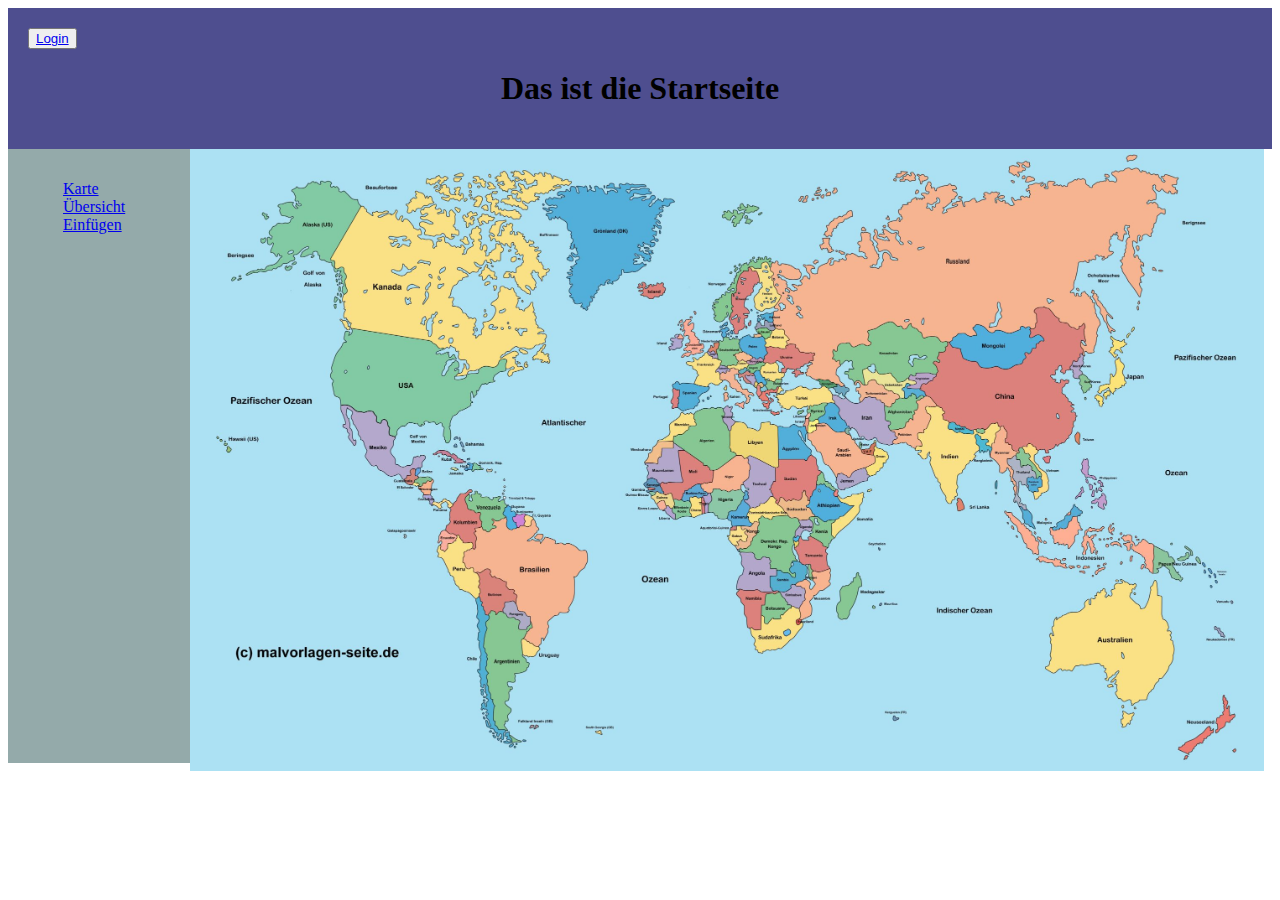
<file: Index.html>
<!DOCTYPE html>
<html lang="en">
<head>
    <meta charset="UTF-8">
    <meta http-equiv="X-UA-Compatible" content="IE=edge">
    <meta name="viewport" content="width=device-width>, initial-scale=1.0">
    <title>Document</title>
    <link rel="stylesheet" href="./style.css">
</head>
<body>
    <header >
        <div>
            <button><a href="Login.html">Login</a></button>
            <h1>Das ist die Startseite</h1>          
        </div>
        
    </header>
    <div >
        <aside >
            <ul>
                <li><a href="Index.html">Karte</a></li>
                <li><a href="Übersicht.html">Übersicht</a></li>
                <li><a href="Einfügen.html">Einfügen</a></li>
            </ul>
        </aside>
        <img src="./karte.jpg" title="Weltkarte" width="85%">
    </div>
    
</body>
</html>
</file>
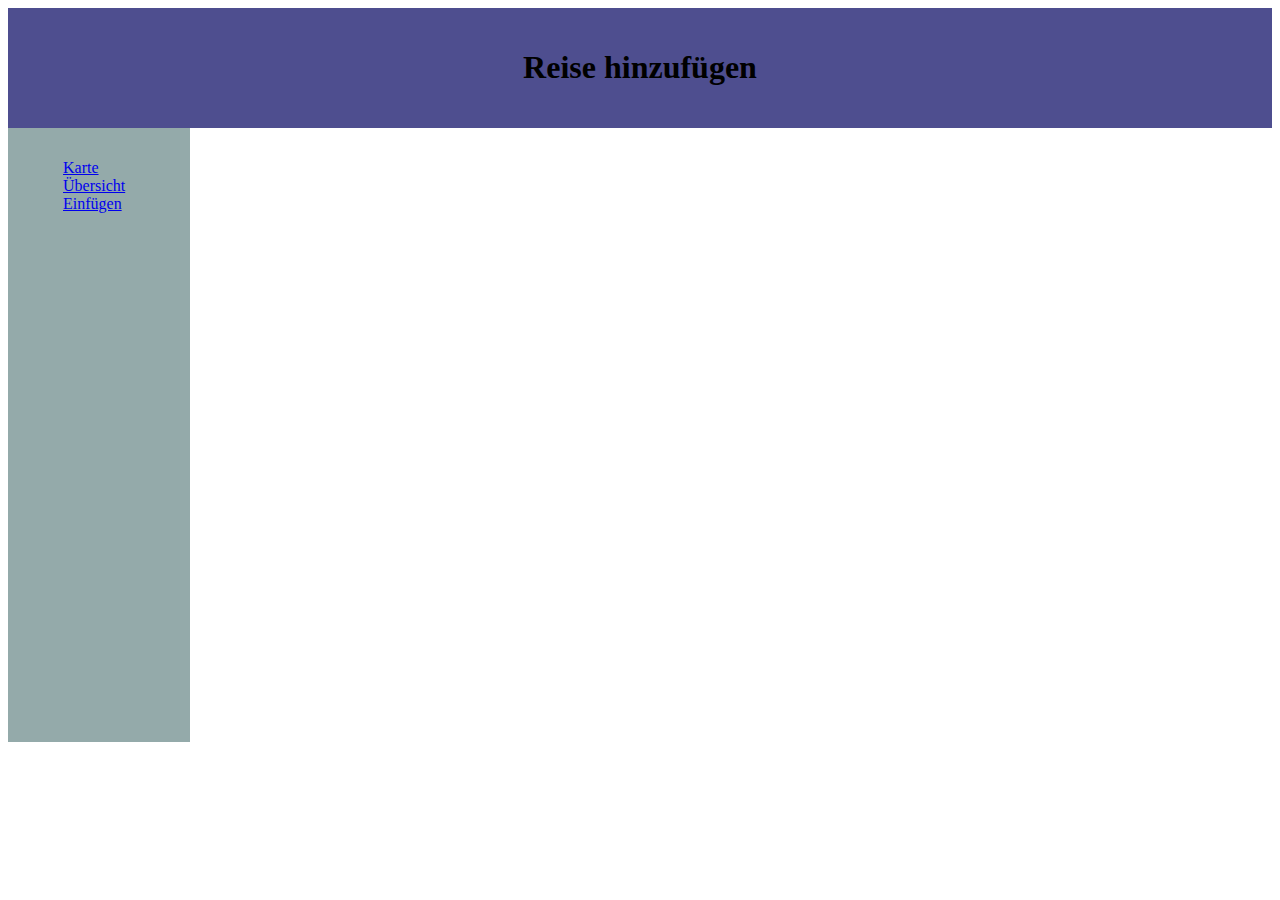
<file: Einfügen.html>
<!DOCTYPE html>
<html lang="en">
<head>
    <meta charset="UTF-8">
    <meta http-equiv="X-UA-Compatible" content="IE=edge">
    <meta name="viewport" content="width=device-width, initial-scale=1.0">
    <title>Document</title>
    <link rel="stylesheet" href="./style.css">
</head>
<body>
    <header>
        <h1>Reise hinzufügen</h1>
    </header>
    <div >
        <aside >
            <ul>
                <li><a href="Index.html">Karte</a></li>
                <li><a href="Übersicht.html">Übersicht</a></li>
                <li><a href="Einfügen.html">Einfügen</a></li>
            </ul>
        </aside>
    </div>
</body>
</html>
</file>
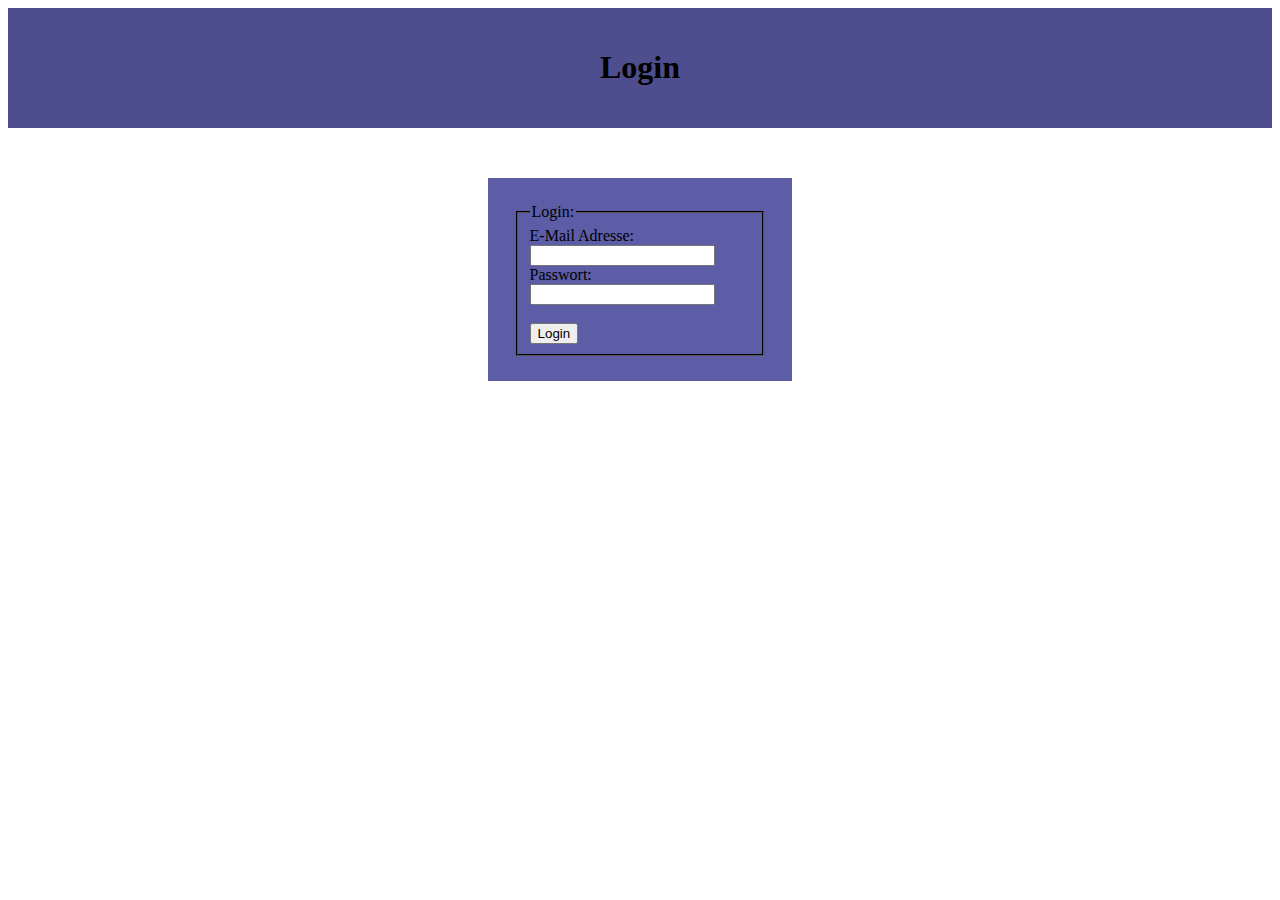
<file: Login.html>
<!DOCTYPE html>
<html lang="en">
<head>
    <meta charset="UTF-8">
    <meta http-equiv="X-UA-Compatible" content="IE=edge">
    <meta name="viewport" content="width=device-width, initial-scale=1.0">
    <title>Login</title>
    <link rel="stylesheet" href="./style.css">
</head>
<body>
   <header>
       <h1>
           Login
       </h1>
   </header> 

   <form>
        <fieldset style="border-color: black;">
            <legend>Login:</legend>
            <label for="email">E-Mail Adresse:</label><br>
            <input type="email" name="E-Mail" id="email"><br>
            <label for="pword">Passwort:</label><br>
            <input type="password" name="Passwort" id="pword"><br>
            <br>
            <input type="submit" value="Login">
        </fieldset>
   </form>
</body>
</html>
</file>
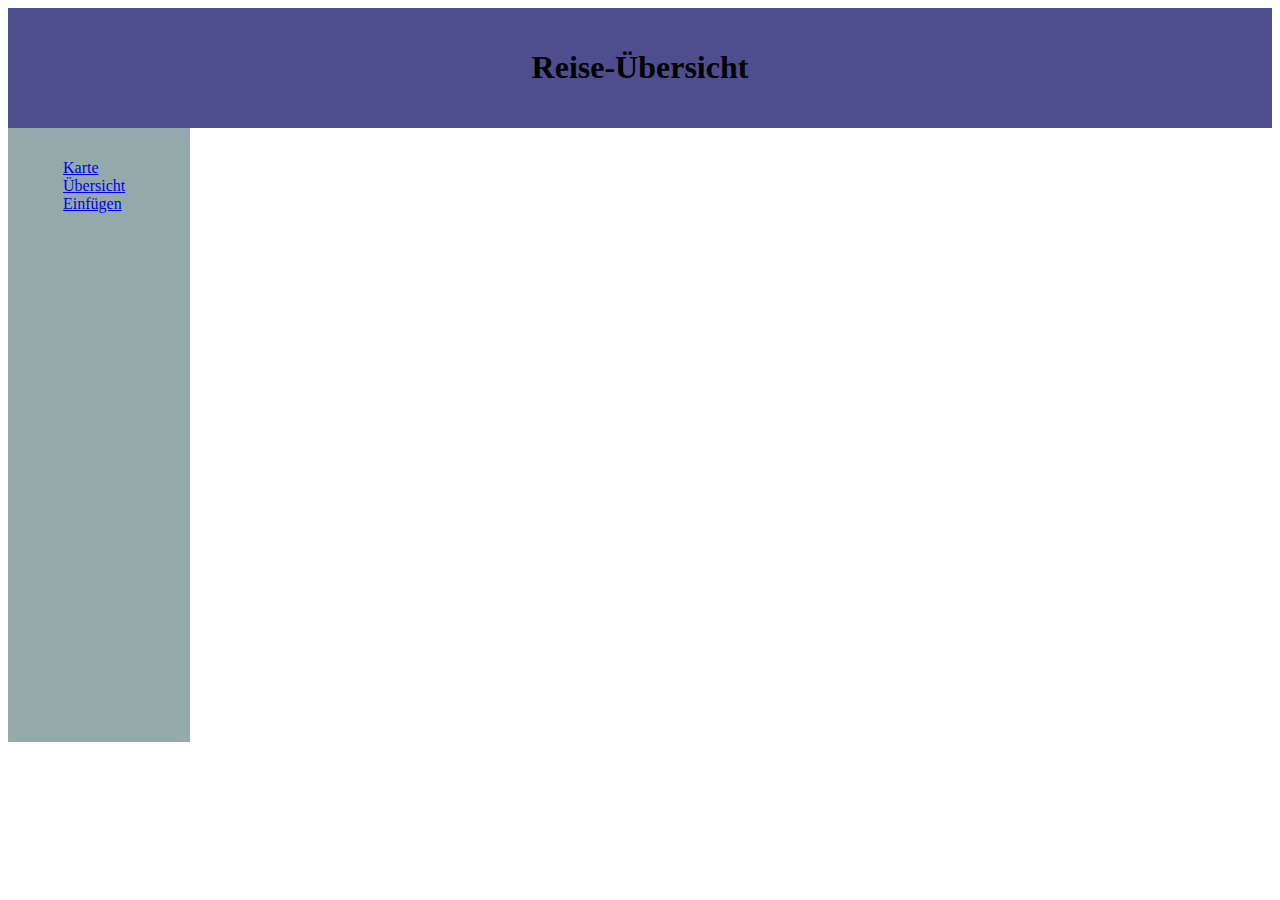
<file: Übersicht.html>
<!DOCTYPE html>
<html lang="en">
<head>
    <meta charset="UTF-8">
    <meta http-equiv="X-UA-Compatible" content="IE=edge">
    <meta name="viewport" content="width=device-width, initial-scale=1.0">
    <title>Document</title>
    <link rel="stylesheet" href="./style.css">
</head>
<body>
    <header>
        <h1>Reise-Übersicht</h1>
    </header>
    <div >
        <aside >
            <ul>
                <li><a href="Index.html">Karte</a></li>
                <li><a href="Übersicht.html">Übersicht</a></li>
                <li><a href="Einfügen.html">Einfügen</a></li>
            </ul>
        </aside>
    </div>
</body>
</html>
</file>
<file: style.css>
div aside{
    background-color: rgb(148, 170, 170);
    float: left;
    width: 12%;
    height:584.5px;
    padding: 15px;
}
header{
    background-color: rgb(78, 78, 143);
    padding: 20px;
    
}

header h1{
    text-align: center;
    color:black;
    opacity: 1;
}
header button{
    color: aliceblue;
    text-align: right;
}
body ul{
    list-style: none;
}
body form{
    background-color: rgb(92, 92, 167);
    width: 20%;
    padding: 2%;
    margin-top:50px;
    margin-left: 38%;
    margin-right: 38%;
}
</file>
